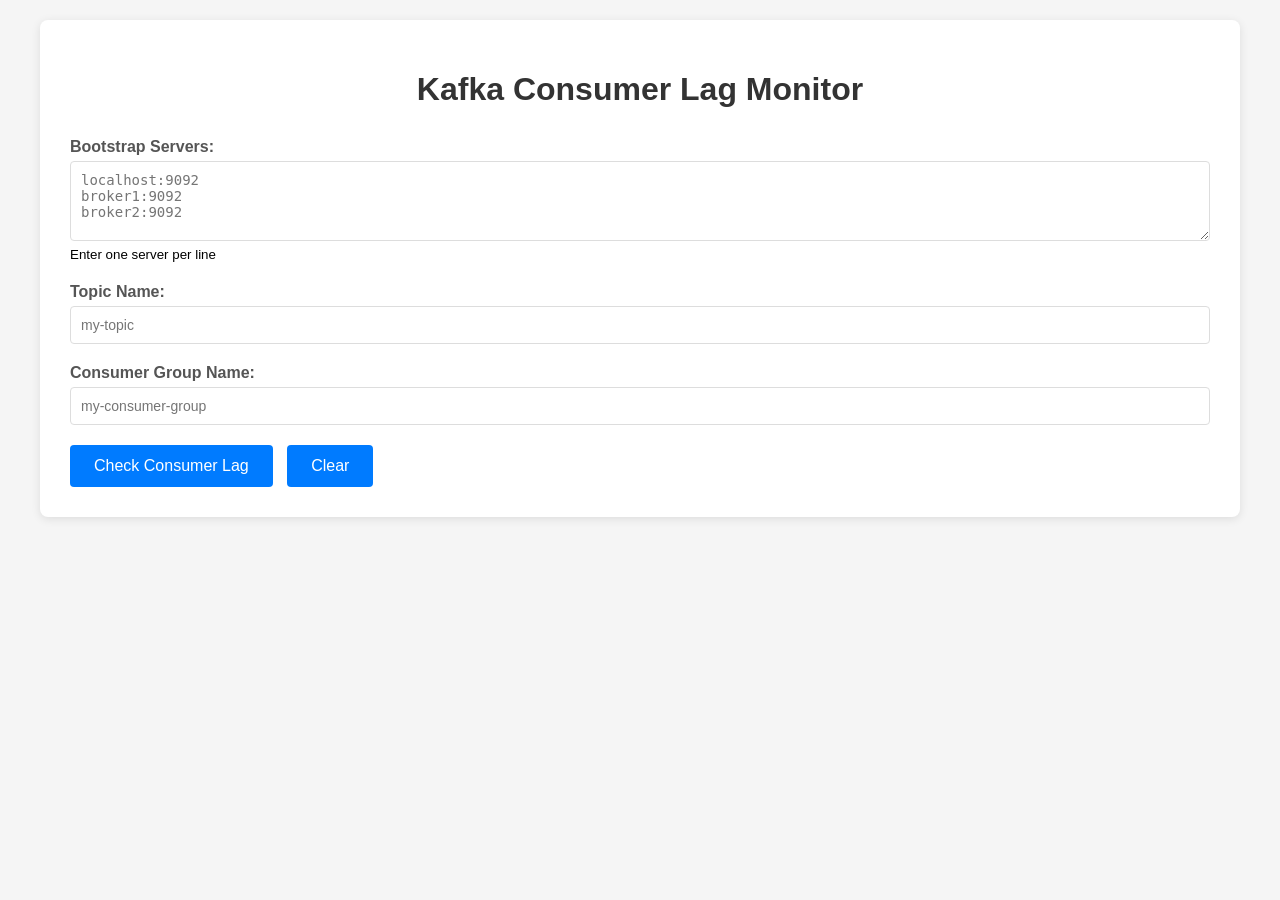
<file: legend-engine-xts-kafka/legend-engine-xt-kafka-consumer-lag-api/src/main/resources/web/kafka-consumer-lag.html>
<!DOCTYPE html>
<html lang="en">
<head>
    <meta charset="UTF-8">
    <meta name="viewport" content="width=device-width, initial-scale=1.0">
    <title>Kafka Consumer Lag Monitor</title>
    <style>
        body {
            font-family: 'Segoe UI', Tahoma, Geneva, Verdana, sans-serif;
            max-width: 1200px;
            margin: 0 auto;
            padding: 20px;
            background-color: #f5f5f5;
        }
        
        .container {
            background: white;
            padding: 30px;
            border-radius: 8px;
            box-shadow: 0 2px 10px rgba(0,0,0,0.1);
        }
        
        h1 {
            color: #333;
            text-align: center;
            margin-bottom: 30px;
        }
        
        .form-group {
            margin-bottom: 20px;
        }
        
        label {
            display: block;
            margin-bottom: 5px;
            font-weight: bold;
            color: #555;
        }
        
        input[type="text"], textarea {
            width: 100%;
            padding: 10px;
            border: 1px solid #ddd;
            border-radius: 4px;
            font-size: 14px;
            box-sizing: border-box;
        }
        
        textarea {
            height: 80px;
            resize: vertical;
        }
        
        button {
            background-color: #007bff;
            color: white;
            padding: 12px 24px;
            border: none;
            border-radius: 4px;
            cursor: pointer;
            font-size: 16px;
            margin-right: 10px;
        }
        
        button:hover {
            background-color: #0056b3;
        }
        
        button:disabled {
            background-color: #6c757d;
            cursor: not-allowed;
        }
        
        .loading {
            display: none;
            text-align: center;
            margin: 20px 0;
        }
        
        .results {
            margin-top: 30px;
            display: none;
        }
        
        .error {
            background-color: #f8d7da;
            color: #721c24;
            padding: 15px;
            border-radius: 4px;
            margin: 20px 0;
        }
        
        .success {
            background-color: #d4edda;
            color: #155724;
            padding: 15px;
            border-radius: 4px;
            margin: 20px 0;
        }
        
        table {
            width: 100%;
            border-collapse: collapse;
            margin-top: 20px;
        }
        
        th, td {
            padding: 12px;
            text-align: left;
            border-bottom: 1px solid #ddd;
        }
        
        th {
            background-color: #f8f9fa;
            font-weight: bold;
        }
        
        .lag-high {
            color: #dc3545;
            font-weight: bold;
        }
        
        .lag-medium {
            color: #fd7e14;
            font-weight: bold;
        }
        
        .lag-low {
            color: #28a745;
        }
        
        .summary {
            background-color: #e9ecef;
            padding: 15px;
            border-radius: 4px;
            margin-bottom: 20px;
        }
    </style>
</head>
<body>
    <div class="container">
        <h1>Kafka Consumer Lag Monitor</h1>
        
        <form id="lagForm">
            <div class="form-group">
                <label for="bootstrapServers">Bootstrap Servers:</label>
                <textarea id="bootstrapServers" placeholder="localhost:9092&#10;broker1:9092&#10;broker2:9092" required></textarea>
                <small>Enter one server per line</small>
            </div>
            
            <div class="form-group">
                <label for="topicName">Topic Name:</label>
                <input type="text" id="topicName" placeholder="my-topic" required>
            </div>
            
            <div class="form-group">
                <label for="consumerGroupName">Consumer Group Name:</label>
                <input type="text" id="consumerGroupName" placeholder="my-consumer-group" required>
            </div>
            
            <button type="submit" id="checkLagBtn">Check Consumer Lag</button>
            <button type="button" id="clearBtn">Clear</button>
        </form>
        
        <div class="loading" id="loading">
            <p>Checking consumer lag...</p>
        </div>
        
        <div id="message"></div>
        
        <div class="results" id="results">
            <div class="summary" id="summary"></div>
            <table id="lagTable">
                <thead>
                    <tr>
                        <th>Partition</th>
                        <th>End Offset</th>
                        <th>Consumer Offset</th>
                        <th>Lag</th>
                    </tr>
                </thead>
                <tbody id="lagTableBody">
                </tbody>
            </table>
        </div>
    </div>

    <script>
        document.getElementById('lagForm').addEventListener('submit', async function(e) {
            e.preventDefault();
            
            const bootstrapServersText = document.getElementById('bootstrapServers').value.trim();
            const topicName = document.getElementById('topicName').value.trim();
            const consumerGroupName = document.getElementById('consumerGroupName').value.trim();
            
            if (!bootstrapServersText || !topicName || !consumerGroupName) {
                showMessage('Please fill in all fields', 'error');
                return;
            }
            
            const bootstrapServers = bootstrapServersText.split('\n')
                .map(server => server.trim())
                .filter(server => server.length > 0);
            
            if (bootstrapServers.length === 0) {
                showMessage('Please provide at least one bootstrap server', 'error');
                return;
            }
            
            const request = {
                bootstrapServers: bootstrapServers,
                topicName: topicName,
                consumerGroupName: consumerGroupName
            };
            
            try {
                document.getElementById('checkLagBtn').disabled = true;
                document.getElementById('loading').style.display = 'block';
                document.getElementById('results').style.display = 'none';
                clearMessage();
                
                const response = await fetch('/api/kafka/consumer-lag', {
                    method: 'POST',
                    headers: {
                        'Content-Type': 'application/json',
                    },
                    body: JSON.stringify(request)
                });
                
                const data = await response.json();
                
                if (response.ok) {
                    displayResults(data);
                    showMessage('Consumer lag retrieved successfully', 'success');
                } else {
                    showMessage(data.error || 'Failed to retrieve consumer lag', 'error');
                }
            } catch (error) {
                showMessage('Network error: ' + error.message, 'error');
            } finally {
                document.getElementById('checkLagBtn').disabled = false;
                document.getElementById('loading').style.display = 'none';
            }
        });
        
        document.getElementById('clearBtn').addEventListener('click', function() {
            document.getElementById('lagForm').reset();
            document.getElementById('results').style.display = 'none';
            clearMessage();
        });
        
        function showMessage(message, type) {
            const messageDiv = document.getElementById('message');
            messageDiv.innerHTML = '<div class="' + type + '">' + message + '</div>';
        }
        
        function clearMessage() {
            document.getElementById('message').innerHTML = '';
        }
        
        function displayResults(data) {
            const summary = document.getElementById('summary');
            summary.innerHTML = `
                <h3>Summary</h3>
                <p><strong>Topic:</strong> ${data.topicName}</p>
                <p><strong>Consumer Group:</strong> ${data.consumerGroupName}</p>
                <p><strong>Total Lag:</strong> <span class="${getLagClass(data.totalLag)}">${data.totalLag.toLocaleString()}</span></p>
                <p><strong>Partitions:</strong> ${data.partitionLags.length}</p>
            `;
            
            const tableBody = document.getElementById('lagTableBody');
            tableBody.innerHTML = '';
            
            data.partitionLags.forEach(partition => {
                const row = tableBody.insertRow();
                row.innerHTML = `
                    <td>${partition.partition}</td>
                    <td>${partition.endOffset.toLocaleString()}</td>
                    <td>${partition.consumerOffset.toLocaleString()}</td>
                    <td class="${getLagClass(partition.lag)}">${partition.lag.toLocaleString()}</td>
                `;
            });
            
            document.getElementById('results').style.display = 'block';
        }
        
        function getLagClass(lag) {
            if (lag > 10000) return 'lag-high';
            if (lag > 1000) return 'lag-medium';
            return 'lag-low';
        }
    </script>
</body>
</html>
</file>
